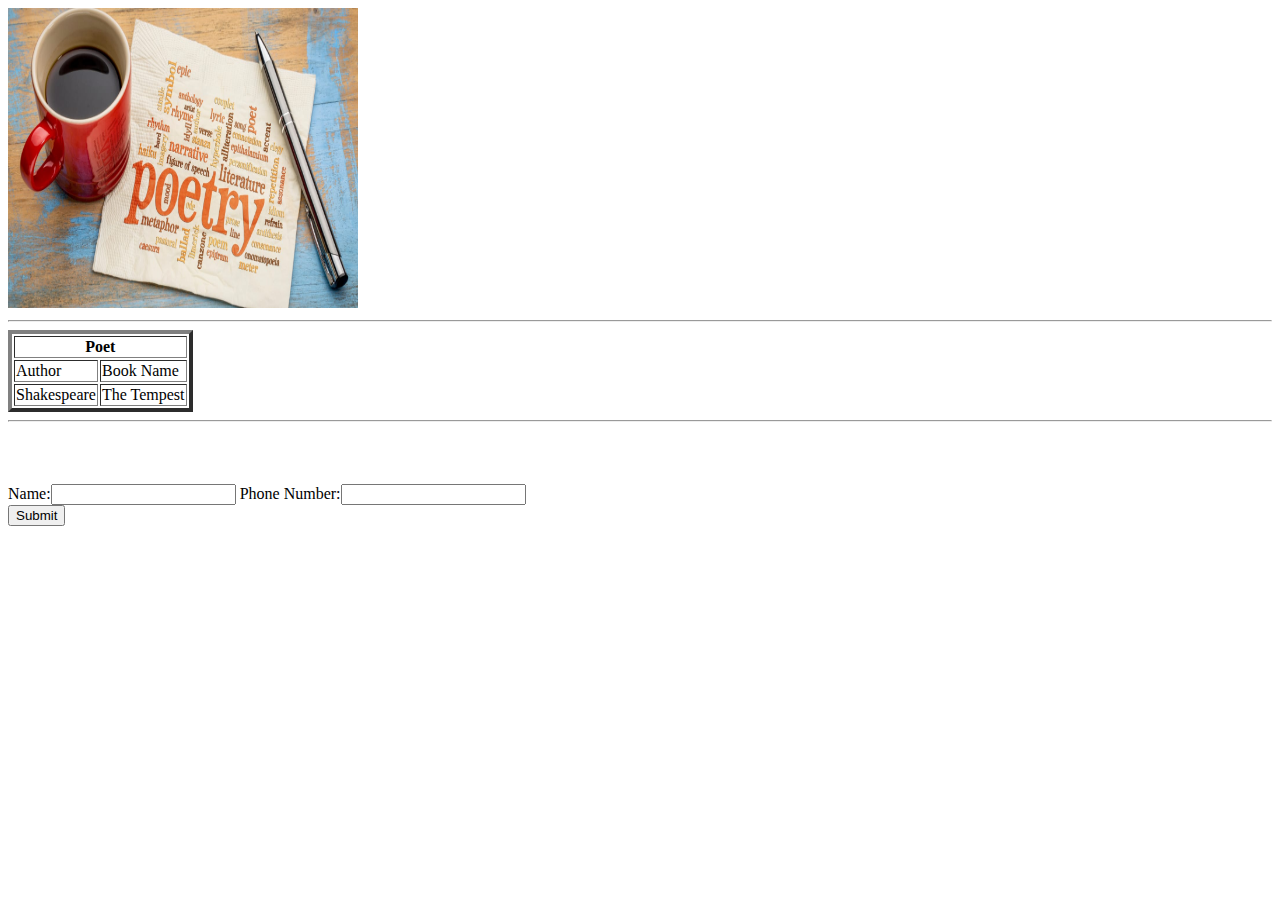
<file: assignment.html>
<!DOCTYPE html>
<html> 
    <head> 
        <title>
            poetry
        </title>
    </head>
    <body>
  <img src="Poetry.jpeg" alt="Image of poetry" height="300" width="350">
        <hr/>

        <table border="4"> 
<tr>
 <th colspan="2"> Poet </th>
</tr>
<tr> 
<td> Author </td>
<td> Book Name </td>
</tr>
<tr> 
    <td>Shakespeare </td>
    <td> The Tempest </td>
</tr> 
        </table>

        <hr/>
         <br/> <br/> <br/> 
        
        <form>
             Name:<input type="text"> 
             Phone Number:<input type="text"> <br>
            <input type="submit"> 
        </form>
    </body>
</html>
</file>
